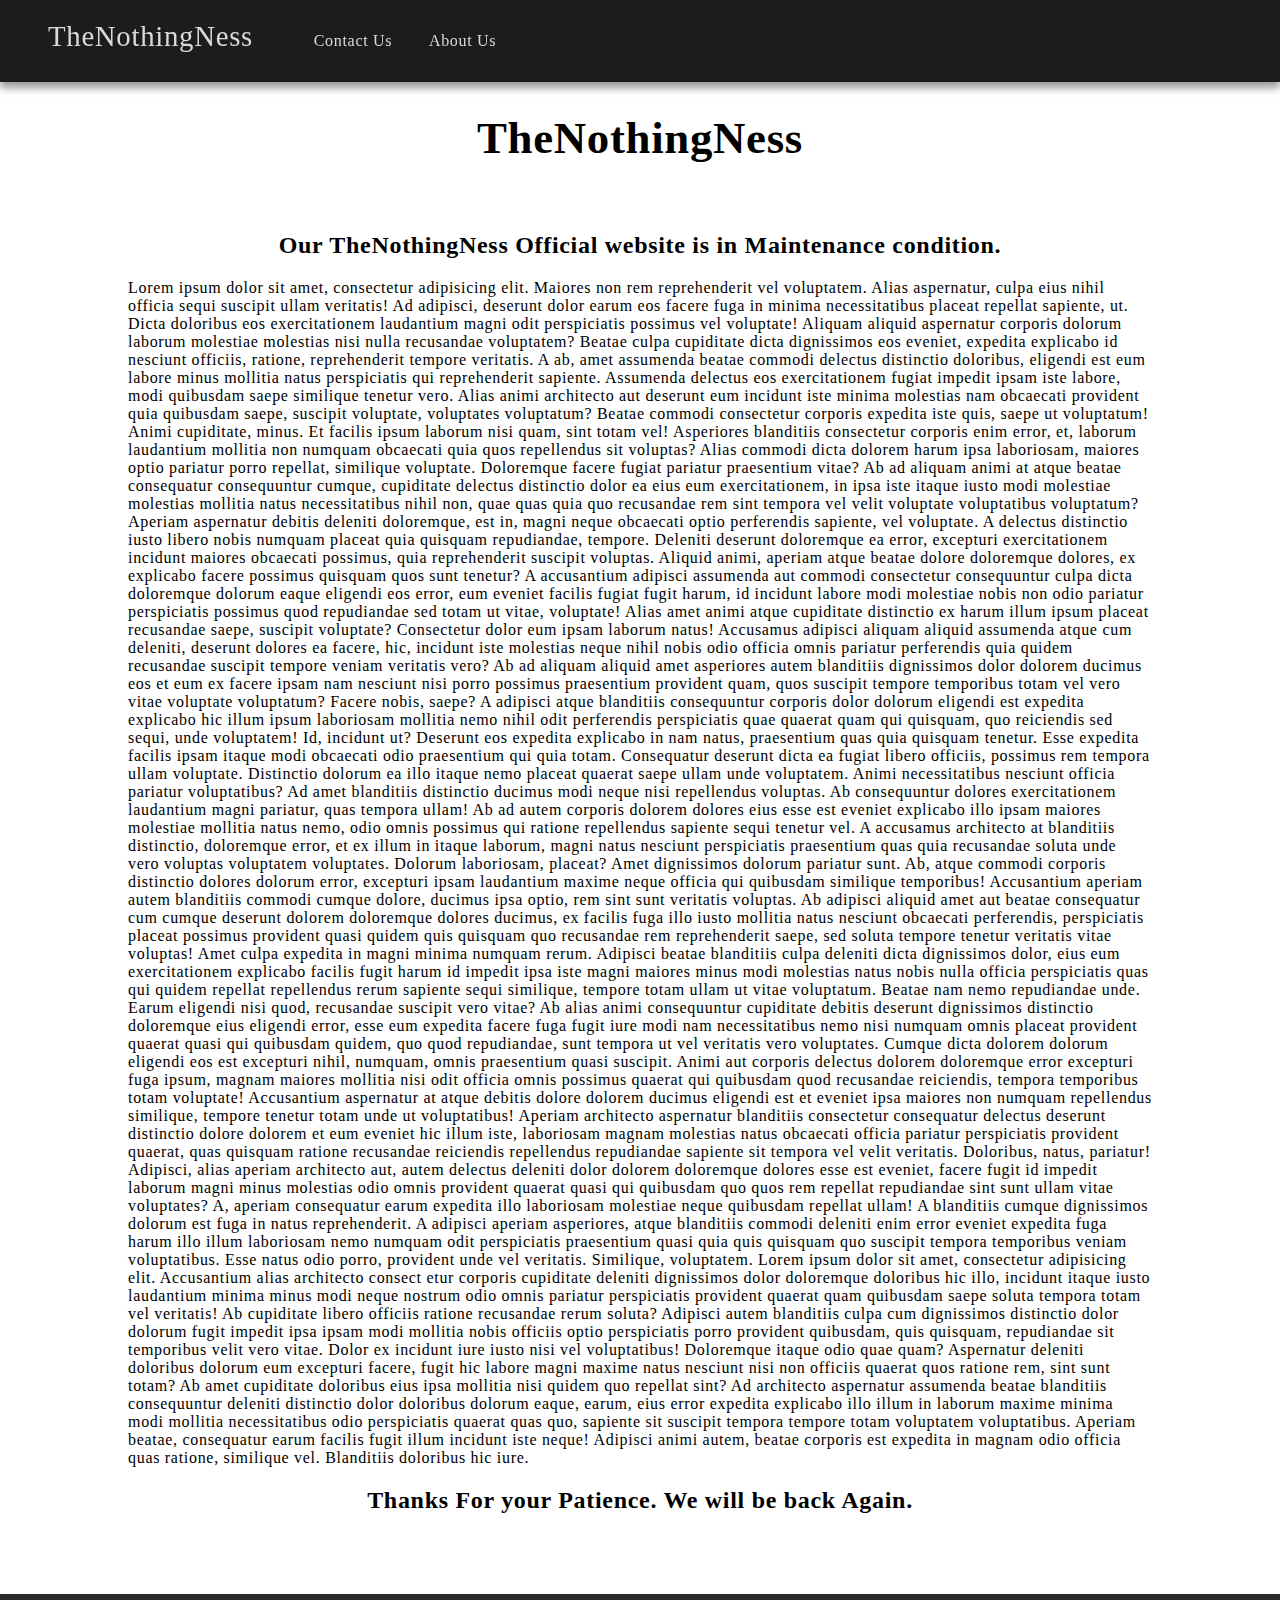
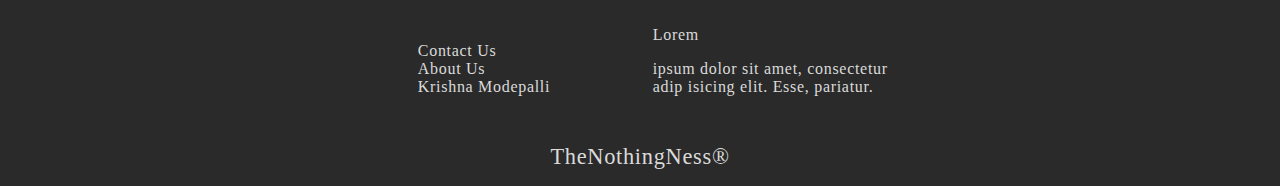
<file: index.html>
<!DOCTYPE HTML>
<html lang="us-en">
  <head>
    <title>TheNothingNess</title>
    <link rel="stylesheet" href="css/styles.css">
    <!--  Meta  -->
    <meta http-equiv="Content-Type" content="text/html;charset=UTF-8">
    <meta name="viewport" content="width=device-width, initial-scale=1.0">
    <meta http-equiv="X-UA-Compatible" content="ie=edge">

    <meta name="description" content="Krishna Modepalli is the Founder and Owner of the TheNothingNess. The TheNothingNess
      is the company of Intellectual Properties and Rights, Copyrights. ">
    <meta name="keywords" content="HTML, webpage, website, TheNothingNess, thenothingness">
  </head>

  <body>
    <!--  Nav-Bar  -->
    <nav class="nav-bar">
      <div class="nav-heading">
        <a href="https://thenothingness.live" class="links nav-heading">TheNothingNess</a>
      </div>
      <ul class="nav-list">
        <li class="nav-item"><a href="mailto:mailmeatdevil@gmail.com" class="links nav-links">Contact Us</a></li>
        <li class="nav-item"><a href="./about-us.html" class="links nav-links">About Us</a></li>
      </ul>
    </nav>

    <!-- Container -->
    <div class="container">
      <h1 class="main-heading"><a class="links" style="color: #000;">TheNothingNess</a></h1>
      <br>
      <h2 style="text-align: center;">Our TheNothingNess Official website is in Maintenance condition.</h2>
      <p>Lorem ipsum dolor sit amet, consectetur adipisicing elit. Maiores non rem reprehenderit vel voluptatem. Alias aspernatur, culpa eius nihil officia sequi suscipit ullam veritatis! Ad adipisci, deserunt dolor earum eos facere fuga in minima necessitatibus placeat repellat sapiente, ut. Dicta doloribus eos exercitationem laudantium magni odit perspiciatis possimus vel voluptate! Aliquam aliquid aspernatur corporis dolorum laborum molestiae molestias nisi nulla recusandae voluptatem? Beatae culpa cupiditate dicta dignissimos eos eveniet, expedita explicabo id nesciunt officiis, ratione, reprehenderit tempore veritatis. A ab, amet assumenda beatae commodi delectus distinctio doloribus, eligendi est eum labore minus mollitia natus perspiciatis qui reprehenderit sapiente. Assumenda delectus eos exercitationem fugiat impedit ipsam iste labore, modi quibusdam saepe similique tenetur vero. Alias animi architecto aut deserunt eum incidunt iste minima molestias nam obcaecati provident quia quibusdam saepe, suscipit voluptate, voluptates voluptatum? Beatae commodi consectetur corporis expedita iste quis, saepe ut voluptatum! Animi cupiditate, minus. Et facilis ipsum laborum nisi quam, sint totam vel! Asperiores blanditiis consectetur corporis enim error, et, laborum laudantium mollitia non numquam obcaecati quia quos repellendus sit voluptas? Alias commodi dicta dolorem harum ipsa laboriosam, maiores optio pariatur porro repellat, similique voluptate. Doloremque facere fugiat pariatur praesentium vitae? Ab ad aliquam animi at atque beatae consequatur consequuntur cumque, cupiditate delectus distinctio dolor ea eius eum exercitationem, in ipsa iste itaque iusto modi molestiae molestias mollitia natus necessitatibus nihil non, quae quas quia quo recusandae rem sint tempora vel velit voluptate voluptatibus voluptatum? Aperiam aspernatur debitis deleniti doloremque, est in, magni neque obcaecati optio perferendis sapiente, vel voluptate. A delectus distinctio iusto libero nobis numquam placeat quia quisquam repudiandae, tempore. Deleniti deserunt doloremque ea error, excepturi exercitationem incidunt maiores obcaecati possimus, quia reprehenderit suscipit voluptas. Aliquid animi, aperiam atque beatae dolore doloremque dolores, ex explicabo facere possimus quisquam quos sunt tenetur? A accusantium adipisci assumenda aut commodi consectetur consequuntur culpa dicta doloremque dolorum eaque eligendi eos error, eum eveniet facilis fugiat fugit harum, id incidunt labore modi molestiae nobis non odio pariatur perspiciatis possimus quod repudiandae sed totam ut vitae, voluptate! Alias amet animi atque cupiditate distinctio ex harum illum ipsum placeat recusandae saepe, suscipit voluptate? Consectetur dolor eum ipsam laborum natus! Accusamus adipisci aliquam aliquid assumenda atque cum deleniti, deserunt dolores ea facere, hic, incidunt iste molestias neque nihil nobis odio officia omnis pariatur perferendis quia quidem recusandae suscipit tempore veniam veritatis vero? Ab ad aliquam aliquid amet asperiores autem blanditiis dignissimos dolor dolorem ducimus eos et eum ex facere ipsam nam nesciunt nisi porro possimus praesentium provident quam, quos suscipit tempore temporibus totam vel vero vitae voluptate voluptatum? Facere nobis, saepe? A adipisci atque blanditiis consequuntur corporis dolor dolorum eligendi est expedita explicabo hic illum ipsum laboriosam mollitia nemo nihil odit perferendis perspiciatis quae quaerat quam qui quisquam, quo reiciendis sed sequi, unde voluptatem! Id, incidunt ut? Deserunt eos expedita explicabo in nam natus, praesentium quas quia quisquam tenetur. Esse expedita facilis ipsam itaque modi obcaecati odio praesentium qui quia totam. Consequatur deserunt dicta ea fugiat libero officiis, possimus rem tempora ullam voluptate. Distinctio dolorum ea illo itaque nemo placeat quaerat saepe ullam unde voluptatem. Animi necessitatibus nesciunt officia pariatur voluptatibus? Ad amet blanditiis distinctio ducimus modi neque nisi repellendus voluptas. Ab consequuntur dolores exercitationem laudantium magni pariatur, quas tempora ullam! Ab ad autem corporis dolorem dolores eius esse est eveniet explicabo illo ipsam maiores molestiae mollitia natus nemo, odio omnis possimus qui ratione repellendus sapiente sequi tenetur vel. A accusamus architecto at blanditiis distinctio, doloremque error, et ex illum in itaque laborum, magni natus nesciunt perspiciatis praesentium quas quia recusandae soluta unde vero voluptas voluptatem voluptates. Dolorum laboriosam, placeat? Amet dignissimos dolorum pariatur sunt. Ab, atque commodi corporis distinctio dolores dolorum error, excepturi ipsam laudantium maxime neque officia qui quibusdam similique temporibus! Accusantium aperiam autem blanditiis commodi cumque dolore, ducimus ipsa optio, rem sint sunt veritatis voluptas. Ab adipisci aliquid amet aut beatae consequatur cum cumque deserunt dolorem doloremque dolores ducimus, ex facilis fuga illo iusto mollitia natus nesciunt obcaecati perferendis, perspiciatis placeat possimus provident quasi quidem quis quisquam quo recusandae rem reprehenderit saepe, sed soluta tempore tenetur veritatis vitae voluptas! Amet culpa expedita in magni minima numquam rerum. Adipisci beatae blanditiis culpa deleniti dicta dignissimos dolor, eius eum exercitationem explicabo facilis fugit harum id impedit ipsa iste magni maiores minus modi molestias natus nobis nulla officia perspiciatis quas qui quidem repellat repellendus rerum sapiente sequi similique, tempore totam ullam ut vitae voluptatum. Beatae nam nemo repudiandae unde. Earum eligendi nisi quod, recusandae suscipit vero vitae? Ab alias animi consequuntur cupiditate debitis deserunt dignissimos distinctio doloremque eius eligendi error, esse eum expedita facere fuga fugit iure modi nam necessitatibus nemo nisi numquam omnis placeat provident quaerat quasi qui quibusdam quidem, quo quod repudiandae, sunt tempora ut vel veritatis vero voluptates. Cumque dicta dolorem dolorum eligendi eos est excepturi nihil, numquam, omnis praesentium quasi suscipit. Animi aut corporis delectus dolorem doloremque error excepturi fuga ipsum, magnam maiores mollitia nisi odit officia omnis possimus quaerat qui quibusdam quod recusandae reiciendis, tempora temporibus totam voluptate! Accusantium aspernatur at atque debitis dolore dolorem ducimus eligendi est et eveniet ipsa maiores non numquam repellendus similique, tempore tenetur totam unde ut voluptatibus! Aperiam architecto aspernatur blanditiis consectetur consequatur delectus deserunt distinctio dolore dolorem et eum eveniet hic illum iste, laboriosam magnam molestias natus obcaecati officia pariatur perspiciatis provident quaerat, quas quisquam ratione recusandae reiciendis repellendus repudiandae sapiente sit tempora vel velit veritatis. Doloribus, natus, pariatur! Adipisci, alias aperiam architecto aut, autem delectus deleniti dolor dolorem doloremque dolores esse est eveniet, facere fugit id impedit laborum magni minus molestias odio omnis provident quaerat quasi qui quibusdam quo quos rem repellat repudiandae sint sunt ullam vitae voluptates? A, aperiam consequatur earum expedita illo laboriosam molestiae neque quibusdam repellat ullam! A blanditiis cumque dignissimos dolorum est fuga in natus reprehenderit. A adipisci aperiam asperiores, atque blanditiis commodi deleniti enim error eveniet expedita fuga harum illo illum laboriosam nemo numquam odit perspiciatis praesentium quasi quia quis quisquam quo suscipit tempora temporibus veniam voluptatibus. Esse natus odio porro, provident unde vel veritatis. Similique, voluptatem.
      Lorem ipsum dolor sit amet, consectetur adipisicing elit. Accusantium alias architecto consect etur corporis cupiditate deleniti dignissimos dolor doloremque doloribus hic illo, incidunt itaque iusto laudantium minima minus modi neque nostrum odio omnis pariatur perspiciatis provident quaerat quam quibusdam saepe soluta tempora totam vel veritatis! Ab cupiditate libero officiis ratione recusandae rerum soluta? Adipisci autem blanditiis culpa cum dignissimos distinctio dolor dolorum fugit impedit ipsa ipsam modi mollitia nobis officiis optio perspiciatis porro provident quibusdam, quis quisquam, repudiandae sit temporibus velit vero vitae. Dolor ex incidunt iure iusto nisi vel voluptatibus! Doloremque itaque odio quae quam? Aspernatur deleniti doloribus dolorum eum excepturi facere, fugit hic labore magni maxime natus nesciunt nisi non officiis quaerat quos ratione rem, sint sunt totam? Ab amet cupiditate doloribus eius ipsa mollitia nisi quidem quo repellat sint? Ad architecto aspernatur assumenda beatae blanditiis consequuntur deleniti distinctio dolor doloribus dolorum eaque, earum, eius error expedita explicabo illo illum in laborum maxime minima modi mollitia necessitatibus odio perspiciatis quaerat quas quo, sapiente sit suscipit tempora tempore totam voluptatem voluptatibus. Aperiam beatae, consequatur earum facilis fugit illum incidunt iste neque! Adipisci animi autem, beatae corporis est expedita in magnam odio officia quas ratione, similique vel. Blanditiis doloribus hic iure.</p>

      <h2 style="text-align: center;">Thanks For your Patience. We will be <a href="" class="links" style="color: #000;">back</a> Again.</h2>
    </div>

    <!-- Footer  -->
    <div class="footer">
      <div class="cards-container">
        <div class="cards">
          <ul class="footer-list">
            <li class="footer-item"><a href="mailto:mailmeatdevil@gmail.com" class="links footer-links">Contact Us</a></li>
            <li class="footer-item"><a href="./about-us.html" class="links footer-links">About Us</a></li>
            <li class="footer-item"><a href="" class="links footer-links">Krishna Modepalli</a></li>
          </ul>
        </div>
        <div class="cards">
          <ul class="footer-list">
            <li class="footer-item"><a href="" class="links footer-links">Lorem</a></li>
            <p>ipsum dolor sit amet, consectetur adip isicing elit. Esse, pariatur.</p>
          </ul>
        </div>
      </div>
      <div class="end-title"><a href="" class="links">TheNothingNess®</a></div>
    </div>
  </body>
</html>
</file>
<file: css/styles.css>
@import url('https://fonts.googleapis.com/css2?family=Arsenal&display=swap');

body {
    margin: 0;
    letter-spacing: .7px;
}

/* Links*/
.links {
    text-decoration: none;
}
.links:hover {
    text-decoration: underline;
}

/* Nav-bar (Also some footer mods.)*/
.nav-bar {
    position: fixed;
    width: 100%;
    top: 0;
    height: fit-content;
    background-color: #050505e8;
    box-shadow: 0 .4rem .5rem 0 rgba(0, 0, 0, 0.4);
}
div.nav-heading {
    display: inline-block;
    margin-left: 3rem;
}
a.nav-heading {
    font-size: 1.8rem;
    color: #d9d9d9;
}
.nav-list ,.footer-list{ /* Adding footer-list also */
    display: inline-block;
    list-style: none;
}
.nav-item {
    display: inline-block;
    padding: 1rem;
}
.nav-links {
    color: #d9d9d9;
}

/* Container */
.container {
    margin: 7rem auto auto;
    width: 95%;
}
.main-heading {
    font-size: 2.8rem;
    text-align: center;
}

/* Footer */
.footer {
    margin-top: 5rem;
    width: 100%;
    background-color: #2a2a2a;
    color: #dadada;
    position: relative;
    bottom: 0;
    height: fit-content;
    padding: 2rem 0 1rem 0;
}
.cards-container {
    width: 60%;
    margin: auto;
}
.cards {
    position: relative;
    display: inline-block;
    align-items: center;
    width: 45%;
    vertical-align: middle;
}
.cards ul{
    display: table;
    margin: 0 auto;
}
.end-title {
    text-align: center;
    font-size: 1.4rem;
    padding-top: 2rem;
}
.end-title a, .footer-links{
    color: #dadada;
}

/* Media screen size correspondence */
@media (min-width: 800px) {
    .container {
        width: 80%;
    }
    .cards-container {
        width: 50%;
    }
}
@media (min-width: 1400px) {
    .container {
        width: 70%;
    }
    .cards-container {
        width: 30%;
    }
}
</file>
